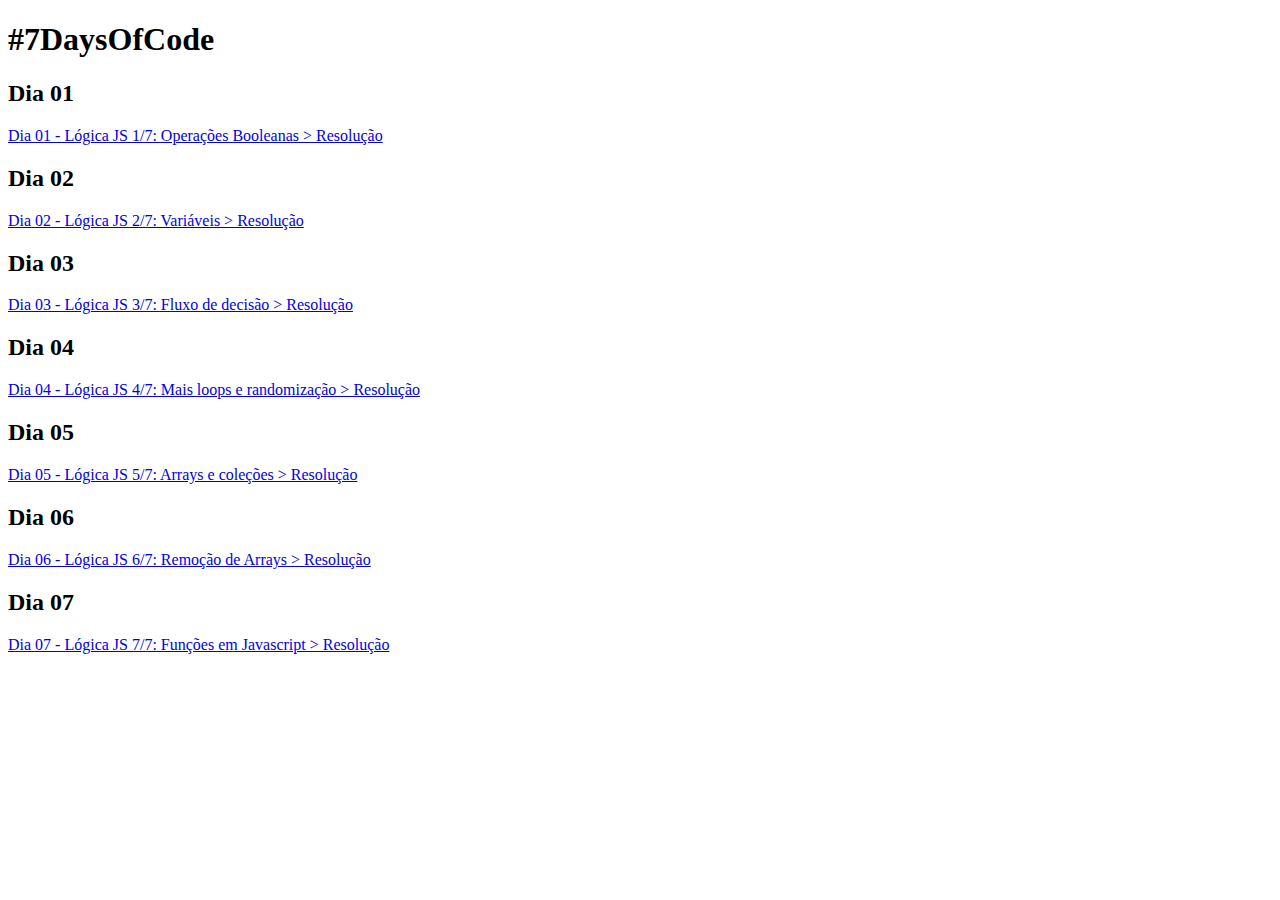
<file: index.html>
<!DOCTYPE html>
<html lang="pt_BR">
<head>
    <meta charset="UTF-8">
    <meta http-equiv="X-UA-Compatible" content="IE=edge">
    <meta name="viewport" content="width=device-width, initial-scale=1.0">
    <title>#7DaysOfCode</title>
</head>
<body>
    <h1>#7DaysOfCode</h1>

    <h2>Dia 01</h2>
    <a href="src/pages/Dia1/dia1.html">Dia 01 - Lógica JS 1/7: Operações Booleanas > Resolução</a>
    
    <h2>Dia 02</h2>
    <a href="src/pages/Dia2/dia2.html">Dia 02 - Lógica JS 2/7: Variáveis > Resolução</a>

    <h2>Dia 03</h2>
    <a href="src/pages/Dia3/dia3.html">Dia 03 - Lógica JS 3/7: Fluxo de decisão > Resolução</a>

    <h2>Dia 04</h2>
    <a href="src/pages/Dia4/dia4.html">Dia 04 - Lógica JS 4/7: Mais loops e randomização > Resolução</a>

    <h2>Dia 05</h2>
    <a href="src/pages/Dia5/dia5.html">Dia 05 - Lógica JS 5/7: Arrays e coleções > Resolução</a>

    <h2>Dia 06</h2>
    <a href="src/pages/Dia6/dia6.html">Dia 06 - Lógica JS 6/7: Remoção de Arrays > Resolução</a>

    <h2>Dia 07</h2>
    <a href="src/pages/Dia7/dia7.html">Dia 07 - Lógica JS 7/7: Funções em Javascript > Resolução</a>

</body>
</html>
</file>
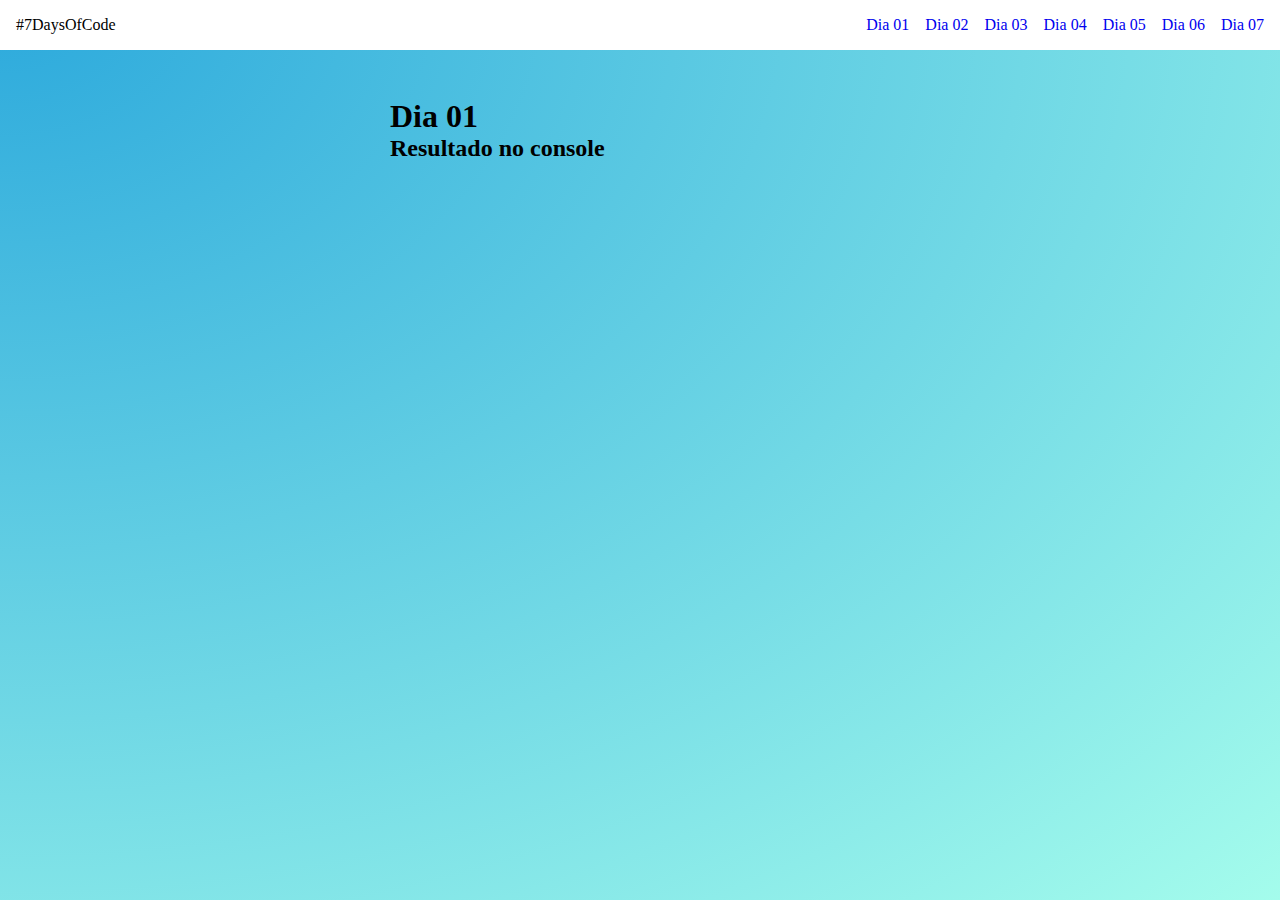
<file: src/pages/Dia1/dia1.html>
<!DOCTYPE html>
<html lang="pt_BR">
<head>
    <meta charset="UTF-8">
    <meta http-equiv="X-UA-Compatible" content="IE=edge">
    <meta name="viewport" content="width=device-width, initial-scale=1.0">
    <title>Dia 01</title>
    <link rel="stylesheet" href="/style.css">
    <script defer src="dia1.js"></script>
</head>
<body>
    <nav>
        <span>#7DaysOfCode</span>
        <ul>
            <li><a href="../Dia1/dia1.html">Dia 01</a></li>
            <li><a href="../Dia2/dia2.html">Dia 02</a></li>
            <li><a href="../Dia3/dia3.html">Dia 03</a></li>
            <li><a href="../Dia4/dia4.html">Dia 04</a></li>
            <li><a href="../Dia5/dia5.html">Dia 05</a></li>
            <li><a href="../Dia6/dia6.html">Dia 06</a></li>
            <li><a href="../Dia7/dia7.html">Dia 07</a></li>
        </ul>
    </nav>
    <main>
        <h1>Dia 01</h1>
        <h2>Resultado no console</h2>
    </main>
</body>
</html>
</file>
<file: style.css>
* {
    padding: 0;
    margin: 0;
}

body {
    height: 100vh;
    background: #2CA9DC;
    background: -webkit-radial-gradient(top left, #2CA9DC, #A4FCEC);
    background: -moz-radial-gradient(top left, #2CA9DC, #A4FCEC);
    background: radial-gradient(to bottom right, #2CA9DC, #A4FCEC);
}

ul,
li,
a {
    text-decoration: none;
    list-style: none;
}

nav {
    display: flex;
    justify-content: space-between;
    align-items: center;
    padding: 1rem;
    background: #fff;
    margin-bottom: 3rem;
}
ul {
    display: flex;
    gap: 1rem;
}

main {
    margin: 0 auto;
    color: black;
    width: 31.25rem;
    height: 70vh;
}

header {
    background: white;
    margin: 0.5rem 0;
    text-align: center;
    padding: 1rem;
}

form {
    display: flex;
    flex-direction: column;
    margin: 0 auto;
    background: white;
    padding: 1rem;
}
input {
    height: 30px;
    padding: 0 8px;
    border: 1px solid black;
    border-radius: 0.5rem;
    margin: 12px 0;
    font-size: 14px;
}
input[type=submit] {
    background: #2CA9DC;
    height: 3rem;
    cursor: pointer;
}
input[type=submit]:hover {
    background: rgb(44, 169, 220,0.6);
}
.erro {
    color: #ff0000;
}
</file>
